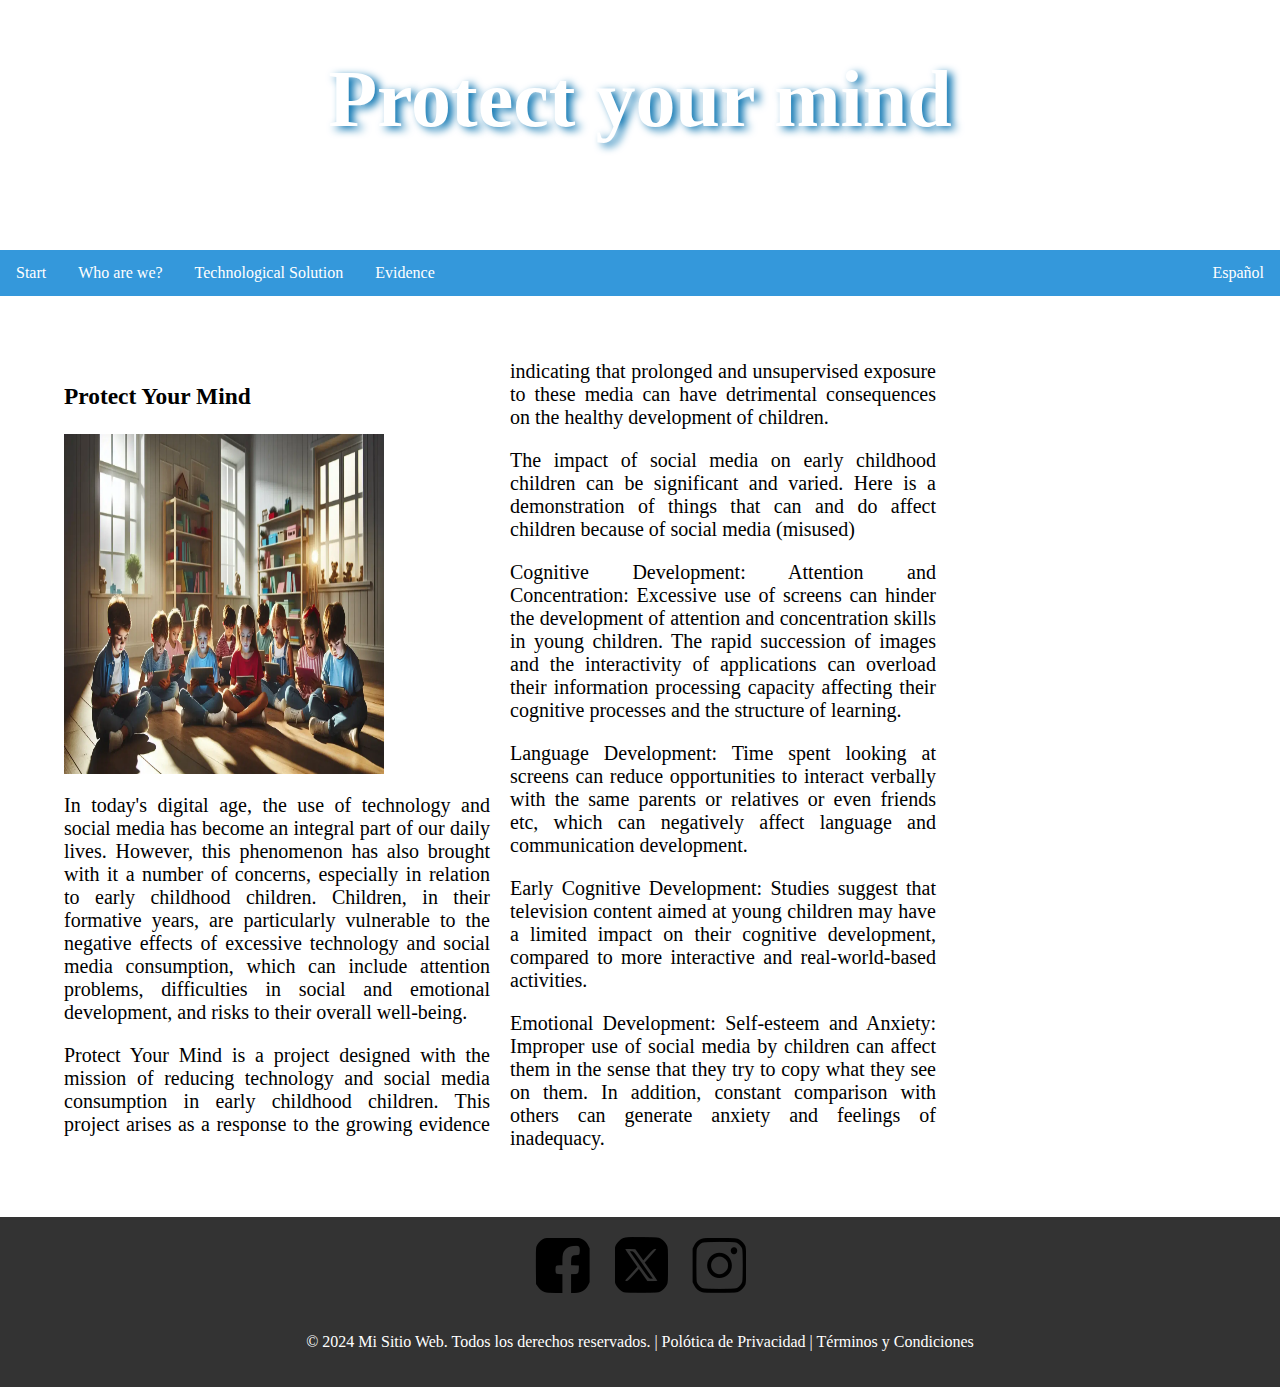
<file: emi/en/principal.html>
<html>
<head>
<title>EMI</title>
<link rel="stylesheet" type="text/css" href="../principal.css">
</head>
<body>
	<header>
        <body background="https://www.google.com/url?sa=i&url=https%3A%2F%2Fwww.freepik.es%2Ffotos-vectores-gratis%2Ftecnologia&psig=AOvVaw0VgpEn37MvHnW1AcdF4EYM&ust=1721825522247000&source=images&cd=vfe&opi=89978449&ved=0CBQQjRxqFwoTCJjH84WavYcDFQAAAAAdAAAAABAE">
	<h1>Protect your mind</h1>
	</header>
    <div class="navbar">
        <a href="#home">Start</a>
        <div class="subnav">
          <button class="subnavbtn">Who are we?<i class="fa fa-caret-down"></i></button>
          <div class="subnav-content">
            <a href="mision.html">Strategic plan</a>
            <a href="#">Project</a>
          </div>
        </div>   
        <a href="#soltec">Technological Solution</a>
        <a href="evidence.html">Evidence</a>
        <a href="../principal.html" style="float:right">Espa&ntilde;ol</a>
        
    </div>

	
<section>
    <div class="container">
        <h3>Protect Your Mind</h3>
        <img src="../redes-prinfancia.webp" width="320"  height="340"/>
        <p>In today's digital age, the use of technology and social media has become an integral part of our daily lives. However, this phenomenon has also brought with it a number of concerns, especially in relation to early childhood children. Children, in their formative years, are particularly vulnerable to the negative effects of excessive technology and social media consumption, which can include attention problems, difficulties in social and emotional development, and risks to their overall well-being.
        </p>
        <p>Protect Your Mind is a project designed with the mission of reducing technology and social media consumption in early childhood children. This project arises as a response to the growing evidence indicating that prolonged and unsupervised exposure to these media can have detrimental consequences on the healthy development of children.
        </p>
        <p>The impact of social media on early childhood children can be significant and varied. Here is a demonstration of things that can and do affect children because of social media (misused)
        </p>
        <p>Cognitive Development:
        Attention and Concentration: Excessive use of screens can hinder the development of attention and concentration skills in young children. The rapid succession of images and the interactivity of applications can overload their information processing capacity affecting their cognitive processes and the structure of learning.
        </p>
        <p>Language Development: Time spent looking at screens can reduce opportunities to interact verbally with the same parents or relatives or even friends etc, which can negatively affect language and communication development.
        </p>
        <p>Early Cognitive Development: Studies suggest that television content aimed at young children may have a limited impact on their cognitive development, compared to more interactive and real-world-based activities.
        </p>
        <p>Emotional Development:
        Self-esteem and Anxiety: Improper use of social media by children can affect them in the sense that they try to copy what they see on them. In addition, constant comparison with others can generate anxiety and feelings of inadequacy.
        </p>
        
    </div>
    
</section>
<footer>
	<div class="footer-content">
            <div class="social-icons">
                <a href="#"><img src="../facebook.png" alt="Facebook"></a>
                <a href="#"><img src="../x.png" alt="X"></a>
                <a href="#"><img src="../instagram.png" alt="Instagram"></a>
            </div>
            <p>&copy; 2024 Mi Sitio Web. Todos los derechos reservados. | <a href="#">Pol&oacute;tica de Privacidad</a> | <a href="#">T&eacute;rminos y Condiciones</a></p>
        </div>
    </footer>
</footer>



</body>
 

</html>
</file>
<file: emi/principal.css>
body{
margin:0;
/*align-content: center;*/
}
header{
background:url(https://image.slidesdocs.com/responsive-images/background/blue-abstract-texture-polygon-technology-nature-powerpoint-background_94e8175035__960_540.jpg)no-repeat;
background-size:cover;
height:250px;
overflow:hidden;
}
h1{
color:#fff;
text-align:center;
font-family:�bangers�,cursive;
font-size:80px;
text-shadow:5px 3px 8px rgb(5, 113, 175);
}
nav{
background-color:#98d;
height:40px;
overflow:hidden;
}
#menu{
	margin:0 auto;
	width:1000px;
	overflow:hidden;
	background-color:#98d;
}
li{
	float:left;
	width:100px;
	list-style:none;
	text-align:center;
}
li:hover {
	background-color:#96d;
	border-radius:8px;
}
/* Estilos CSS para el footer */
footer {
    background-color: #333;
    color: #fff;
    text-align: center;
    padding: 20px;
}

/* Estilos para el contenido del footer */
.footer-content {
    display: flex;
    flex-direction: column;
    align-items: center;
}

/* Estilos para los botones de redes sociales */
.social-icons {
    margin-bottom: 20px;
}

.social-icons a {
    margin: 0 10px;
    text-decoration: none;
}


footer a {
    color: #fff;
    text-decoration: none;
}

footer a:hover {
    text-decoration: underline;
}

.navbar {
    overflow: hidden;
    background-color: #3498db; 
    
    /*float: none;
    position: absolute;
    top: 25%;
    left: 50%;
    transform: translate(-50%, -50%);*/
  }
    
  .navbar a {
    float: left;
    font-size: 16px;
    color: white;
    text-align: center;
    
    padding: 14px 16px;
    text-decoration: none;
  }
  
  .subnav {
    float: left;
    overflow: hidden;
  }
  
  .subnav .subnavbtn {
    font-size: 16px;  
    border: none;
    outline: none;
    color: white;
    padding: 14px 16px;
    background-color: inherit;
    font-family: inherit;
    margin: 0;
  }
  
  .navbar a:hover, .subnav:hover .subnavbtn {
    background-color: rgb(2, 131, 182);
  }
  
  .subnav-content {
    display: none;
    position: absolute;
    /*left: 0;*/
    background-color: royalblue;
    min-width: 160px; /*100%;*/
    box-shadow: 0px 8px 16px 0px rgba(0,0,0,0.2);
    z-index: 1;
  }
  
  .subnav-content a {
    float: none;
    color: white;
    text-decoration: none;
    display: block;
  }
  
  .subnav-content a:hover {
    background-color: #eee;
    color: black;
  }
  
  .subnav:hover .subnav-content {
    display: block;
  }
  .container {
    width: 1000px;
    column-count: 3;
    column-width: 320px;
    font-size:20px;
    padding: 4rem;
    text-align: justify;
  }

  * {
    box-sizing: border-box;
  }
  
    
  .row {
    display: -ms-flexbox; /* IE10 */
    display: flex;
    -ms-flex-wrap: wrap; /* IE10 */
    flex-wrap: wrap;
    padding: 0 4px;
  }
  
  /* Create four equal columns that sits next to each other */
  .column {
    -ms-flex: 25%; /* IE10 */
    flex: 25%;
    max-width: 25%;
    padding: 0 4px;
  }
  
  .column img {
    margin-top: 8px;
    vertical-align: middle;
    width: 100%;
  }
  
  /* Responsive layout - makes a two column-layout instead of four columns */
  @media screen and (max-width: 800px) {
    .column {
      -ms-flex: 50%;
      flex: 50%;
      max-width: 50%;
    }
  }
  
  /* Responsive layout - makes the two columns stack on top of each other instead of next to each other */
  @media screen and (max-width: 600px) {
    .column {
      -ms-flex: 100%;
      flex: 100%;
      max-width: 100%;
    }
  }
</file>
